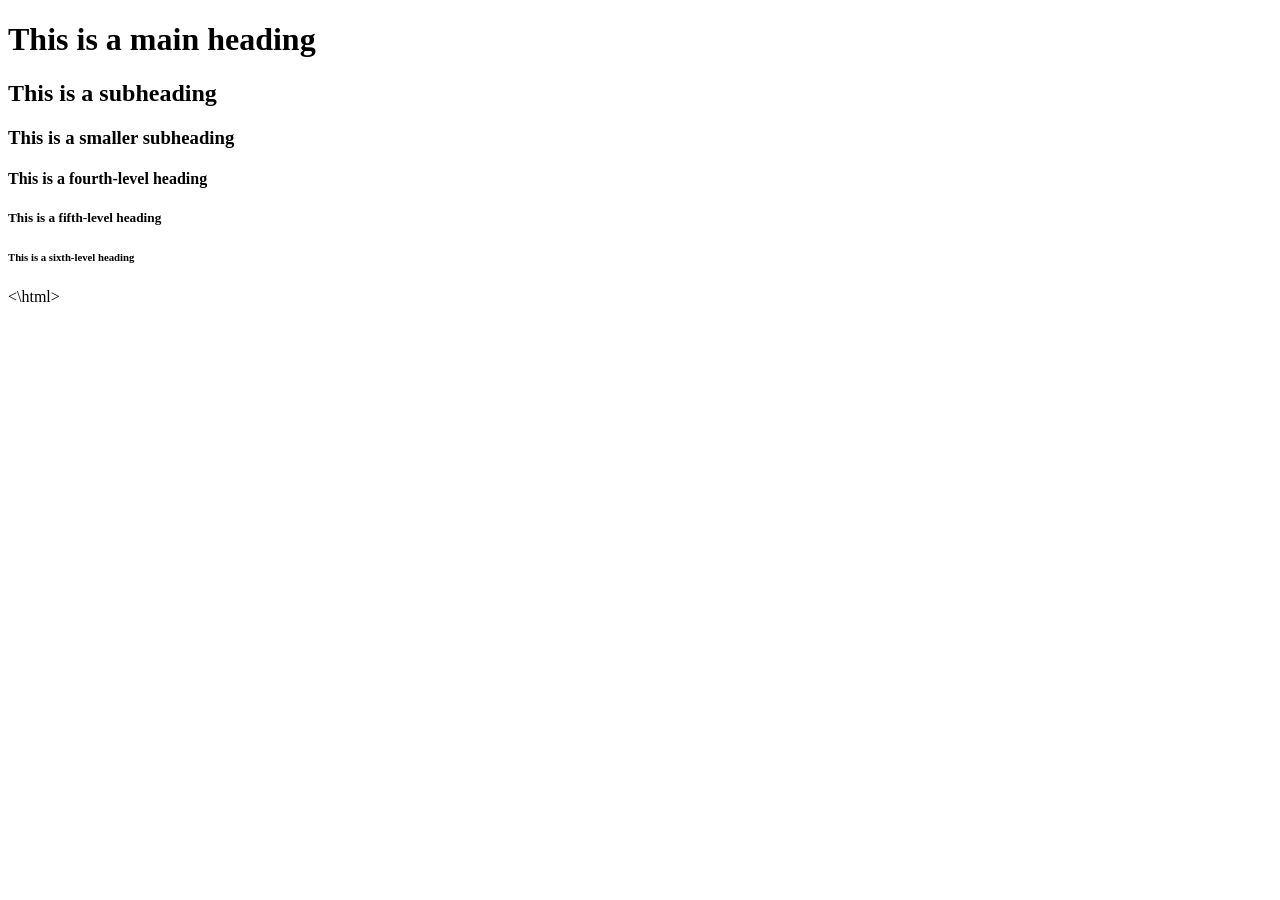
<file: 2nd web.html>
<!DOCTYPE HTML>
<html>
<h1>This is a main heading</h1>
<h2>This is a subheading</h2>
<h3>This is a smaller subheading</h3>
<h4>This is a fourth-level heading</h4>
<h5>This is a fifth-level heading</h5>
<h6>This is a sixth-level heading</h6>
<\html>
</file>
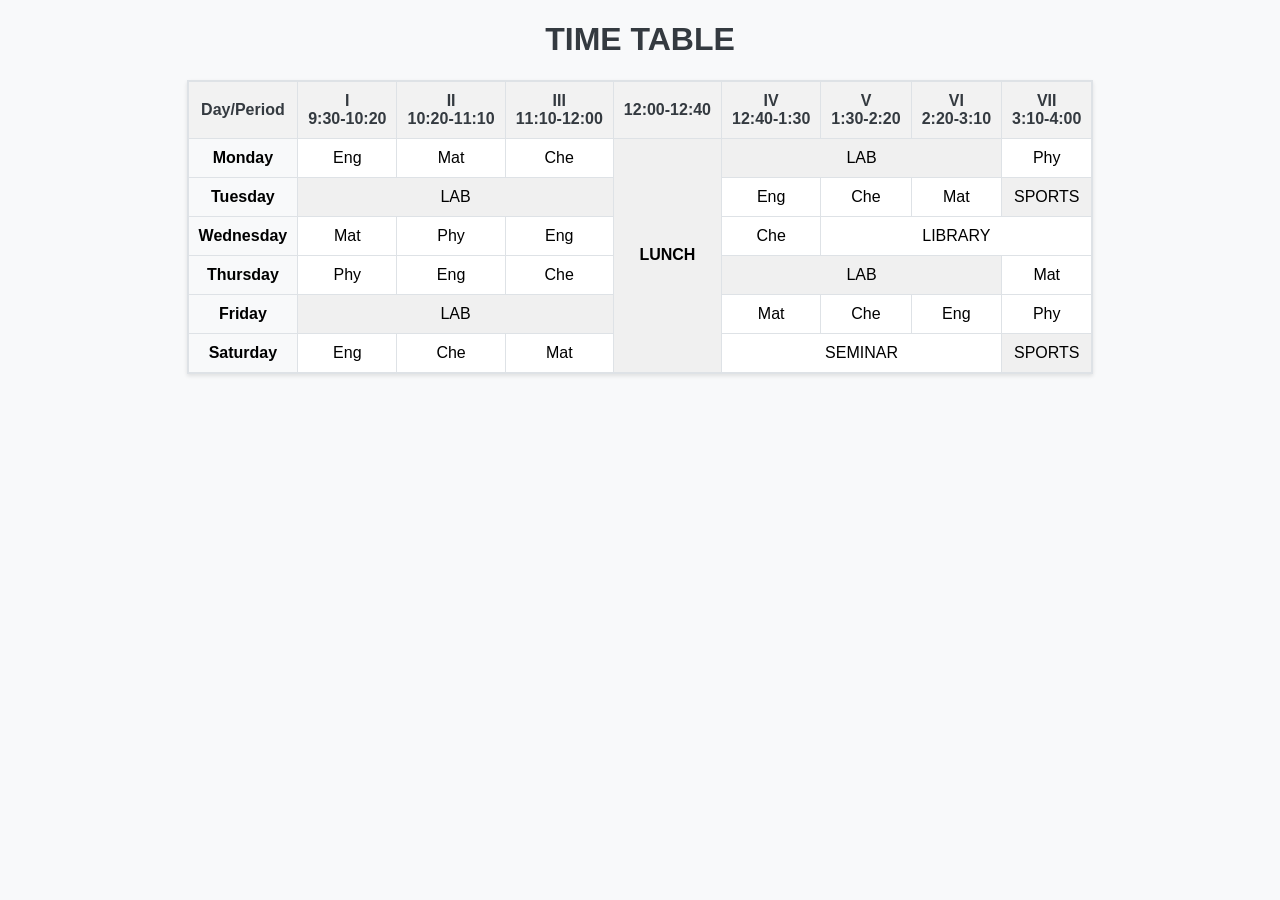
<file: 4th wd.html>
<!DOCTYPE html>
<html>

<head>
    <title>Time Table</title>
    <style>
        body {
            font-family: Arial, sans-serif;
            background-color: #f8f9fa;
            margin: 0;
            padding: 0;
        }

        h1 {
            text-align: center;
            color: #343a40;
        }

        table {
            border-collapse: collapse;
            margin: 20px auto;
            background-color: #fff;
            border: 2px solid #dee2e6;
            box-shadow: 0 2px 4px rgba(0, 0, 0, 0.1);
        }

        th,
        td {
            border: 1px solid #dee2e6;
            padding: 10px;
            text-align: center;
        }

        th {
            background-color: #f2f2f2;
            color: #343a40;
        }

        .highlight {
            background-color: #f8f9fa;
        }

        .special {
            background-color: #f0f0f0;
        }
    </style>
</head>

<body>
    <h1>TIME TABLE</h1>
    <table>
        <tr>
            <th>Day/Period</th>
            <th>I<br>9:30-10:20</th>
            <th>II<br>10:20-11:10</th>
            <th>III<br>11:10-12:00</th>
            <th>12:00-12:40</th>
            <th>IV<br>12:40-1:30</th>
            <th>V<br>1:30-2:20</th>
            <th>VI<br>2:20-3:10</th>
            <th>VII<br>3:10-4:00</th>
        </tr>
        <tr>
            <td class="highlight"><b>Monday</b></td>
            <td>Eng</td>
            <td>Mat</td>
            <td>Che</td>
            <td rowspan="6" class="special"><b>LUNCH</b></td>
            <td colspan="3" class="special">LAB</td>
            <td>Phy</td>
        </tr>
        <tr>
            <td class="highlight"><b>Tuesday</b></td>
            <td colspan="3" class="special">LAB</td>
            <td>Eng</td>
            <td>Che</td>
            <td>Mat</td>
            <td class="special">SPORTS</td>
        </tr>
        <tr>
            <td class="highlight"><b>Wednesday</b></td>
            <td>Mat</td>
            <td>Phy</td>
            <td>Eng</td>
            <td>Che</td>
            <td colspan="3">LIBRARY</td>
        </tr>
        <tr>
            <td class="highlight"><b>Thursday</b></td>
            <td>Phy</td>
            <td>Eng</td>
            <td>Che</td>
            <td colspan="3" class="special">LAB</td>
            <td>Mat</td>
        </tr>
        <tr>
            <td class="highlight"><b>Friday</b></td>
            <td colspan="3" class="special">LAB</td>
            <td>Mat</td>
            <td>Che</td>
            <td>Eng</td>
            <td>Phy</td>
        </tr>
        <tr>
            <td class="highlight"><b>Saturday</b></td>
            <td>Eng</td>
            <td>Che</td>
            <td>Mat</td>
            <td colspan="3">SEMINAR</td>
            <td class="special">SPORTS</td>
        </tr>
    </table>
</body>

</html>
</file>
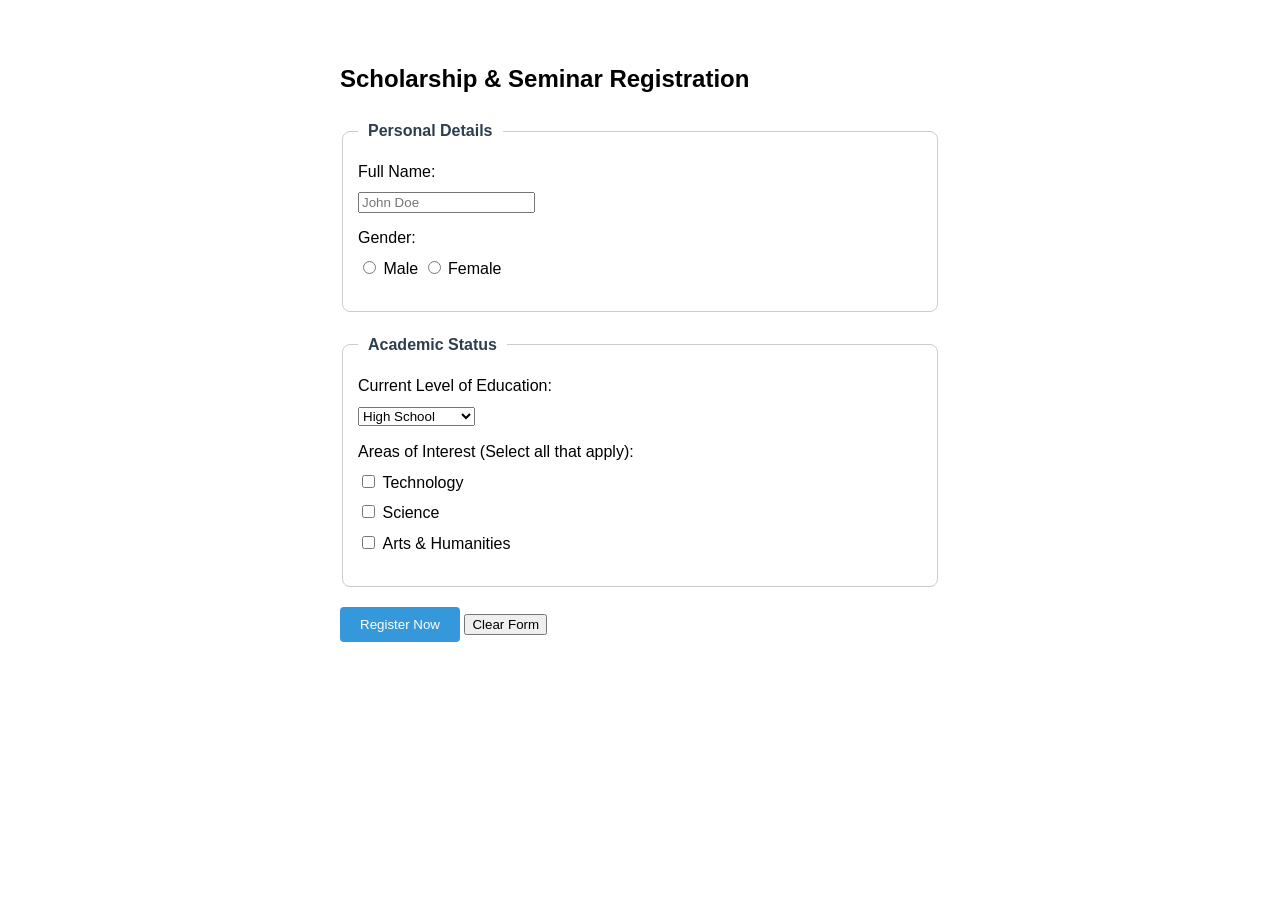
<file: 6th wd.html>
<!DOCTYPE html>
<html lang="en">
<head>
    <meta charset="UTF-8">
    <title>Registration Form</title>
    <style>
        body { font-family: sans-serif; line-height: 1.6; max-width: 600px; margin: 20px auto; padding: 20px; }
        fieldset { border: 1px solid #ccc; border-radius: 8px; margin-bottom: 20px; padding: 15px; }
        legend { font-weight: bold; padding: 0 10px; color: #2c3e50; }
        div { margin-bottom: 10px; }
        label { display: inline-block; margin-bottom: 5px; }
        .submit-btn { background-color: #3498db; color: white; padding: 10px 20px; border: none; border-radius: 4px; cursor: pointer; }
    </style>
</head>
<body>

    <h2>Scholarship & Seminar Registration</h2>

    <form action="#" method="post">
        
        <!-- Personal Information Section -->
        <fieldset>
            <legend>Personal Details</legend>
            <div>
                <label for="fullname">Full Name:</label><br>
                <input type="text" id="fullname" name="fullname" placeholder="John Doe" required>
            </div>
            
            <div>
                <label>Gender:</label><br>
                <input type="radio" id="male" name="gender" value="male">
                <label for="male">Male</label>
                <input type="radio" id="female" name="gender" value="female">
                <label for="female">Female</label>
            </div>
        </fieldset>

        <!-- Academic Information Section -->
        <fieldset>
            <legend>Academic Status</legend>
            <div>
                <label for="education">Current Level of Education:</label><br>
                <select id="education" name="education">
                    <option value="highschool">High School</option>
                    <option value="undergraduate">Undergraduate</option>
                    <option value="postgraduate">Postgraduate</option>
                    <option value="phd">PhD / Research</option>
                </select>
            </div>

            <div>
                <label>Areas of Interest (Select all that apply):</label><br>
                <input type="checkbox" id="tech" name="interest" value="technology">
                <label for="tech">Technology</label><br>
                <input type="checkbox" id="science" name="interest" value="science">
                <label for="science">Science</label><br>
                <input type="checkbox" id="arts" name="interest" value="arts">
                <label for="arts">Arts & Humanities</label>
            </div>
        </fieldset>

        <!-- Form Submission -->
        <div>
            <input type="submit" value="Register Now" class="submit-btn">
            <input type="reset" value="Clear Form">
        </div>

    </form>

</body>
</html>
</file>
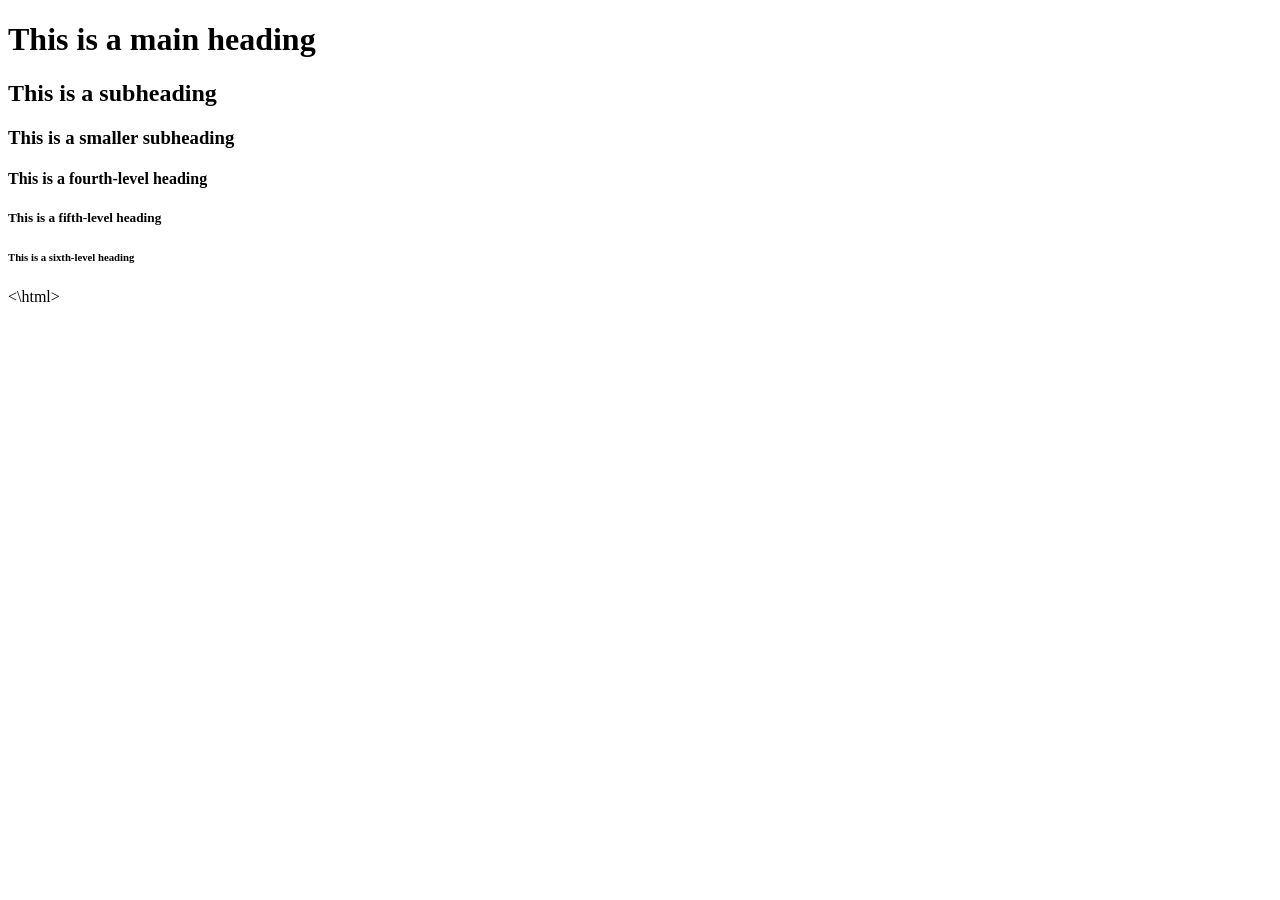
<file: kashish .html>
<!DOCTYPE HTML>
<html>
<h1>This is a main heading</h1>
<h2>This is a subheading</h2>
<h3>This is a smaller subheading</h3>
<h4>This is a fourth-level heading</h4>
<h5>This is a fifth-level heading</h5>
<h6>This is a sixth-level heading</h6>
<\html>
</file>
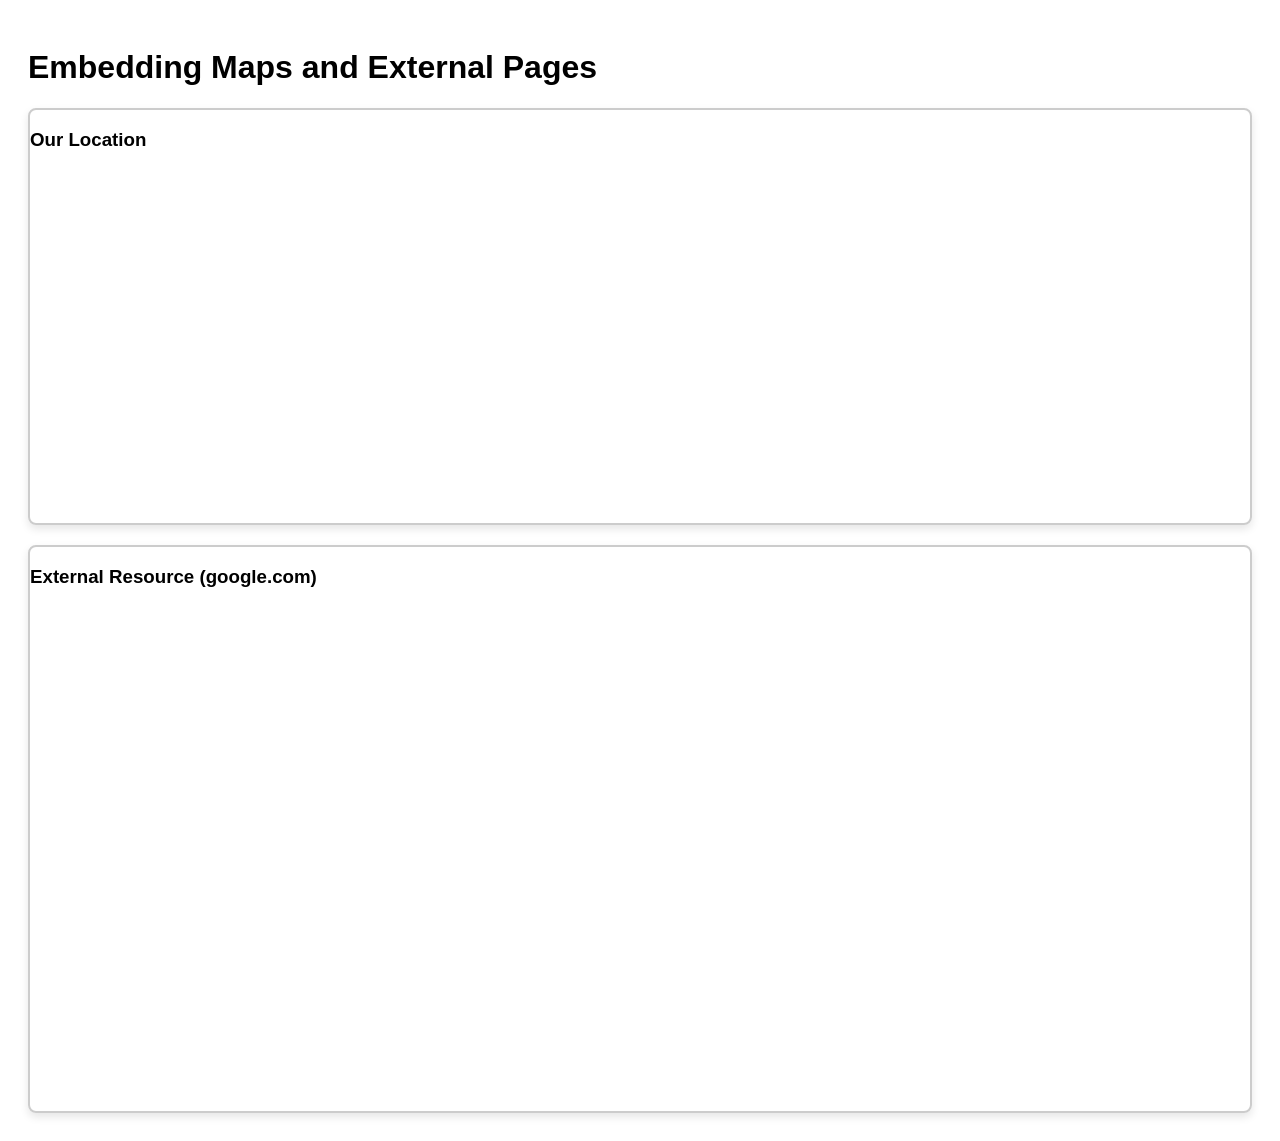
<file: wd.html>
<!DOCTYPE html>
<html lang="en">
<head>
    <meta charset="UTF-8">
    <meta name="viewport" content="width=device-width, initial-scale=1.0">
    <title>Embedded Content Demo</title>
    <style>
        body { font-family: Arial, sans-serif; padding: 20px; }
        .container { display: flex; flex-direction: column; gap: 20px; }
        
        /* Styling the iframes */
        .frame-wrapper {
            border: 2px solid #ccc;
            border-radius: 8px;
            overflow: hidden;
            box-shadow: 0 4px 8px rgba(0,0,0,0.1);
        }

        iframe {
            width: 100%; /* Responsive width */
            height: 400px;
            border: none; /* Removes default browser border */
        }

        /* Specialized styling for a cleaner look */
        .map-frame { height: 350px; }
        .web-frame { height: 500px; }
    </style>
</head>
<body>

    <h1>Embedding Maps and External Pages</h1>
    
    <div class="container">
        <!-- 1. Embedding a Map (Google Maps) -->
        <div class="frame-wrapper">
            <h3>Our Location</h3>
            <iframe 
                class="map-frame"
                src="https://google.com" 
                allowfullscreen="" 
                loading="lazy">
            </iframe>
        </div>

        <!-- 2. Embedding an External Page -->
        <div class="frame-wrapper">
            <h3>External Resource (google.com)</h3>
            <iframe 
                class="web-frame"
                src="https://example.com" 
                title="Example Web Page">
            </iframe>
        </div>
    </div>

</body>
</html>
</file>
